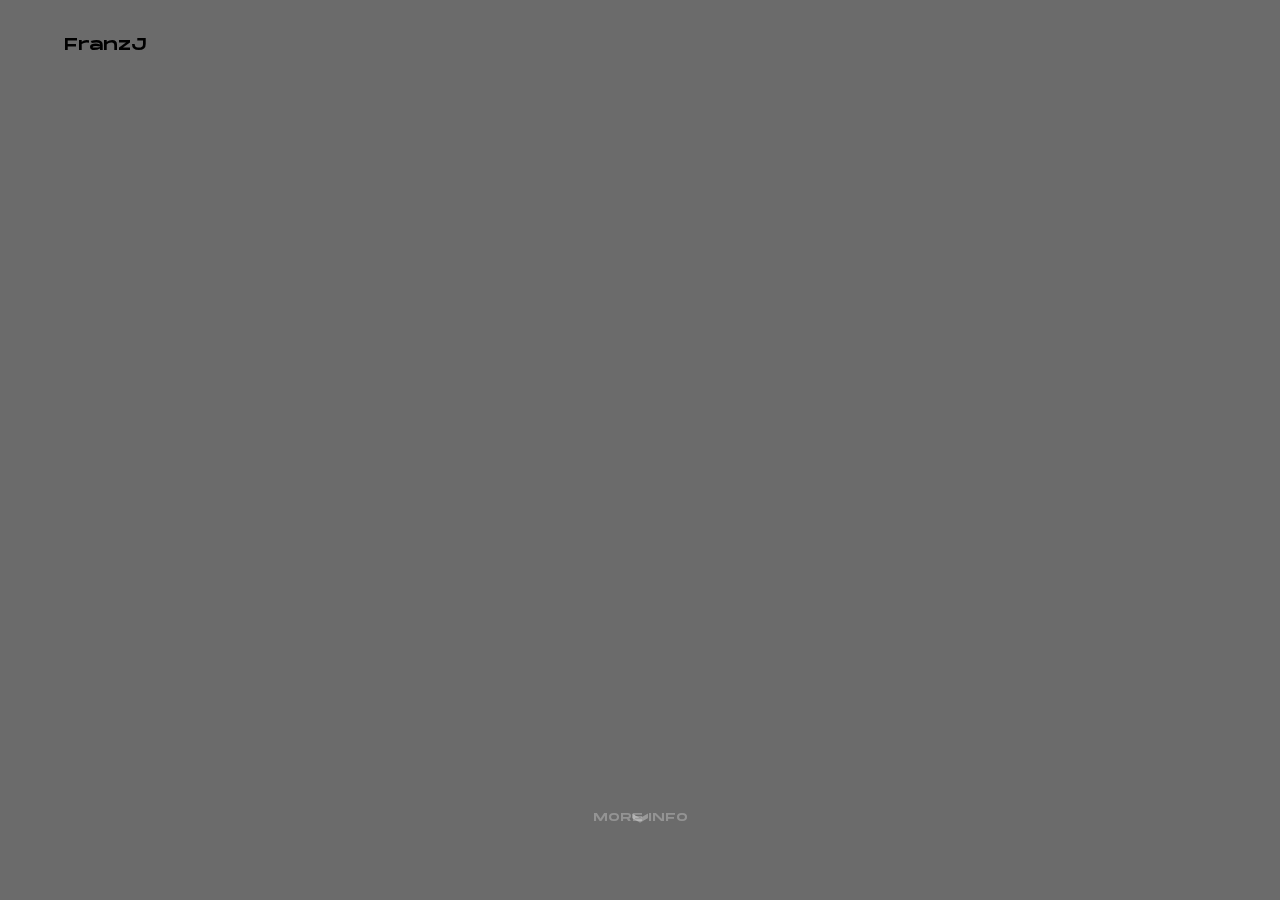
<file: index.html>
<html xmlns="http://www.w3.org/1999/xhtml" lang="en">

<head>
	<meta http-equiv="Content-Type" content="text/html; charset=utf-8" />
	<meta name="description" content="HTTrack is an easy-to-use website mirror utility. It allows you to download a World Wide website from the Internet to a local directory,building recursively all structures, getting html, images, and other files from the server to your computer. Links are rebuiltrelatively so that you can freely browse to the local site (works with any browser). You can mirror several sites together so that you can jump from one toanother. You can, also, update an existing mirror site, or resume an interrupted download. The robot is fully configurable, with an integrated help" />
	<meta name="keywords" content="httrack, HTTRACK, HTTrack, winhttrack, WINHTTRACK, WinHTTrack, offline browser, web mirror utility, aspirateur web, surf offline, web capture, www mirror utility, browse offline, local  site builder, website mirroring, aspirateur www, internet grabber, capture de site web, internet tool, hors connexion, unix, dos, windows 95, windows 98, solaris, ibm580, AIX 4.0, HTS, HTGet, web aspirator, web aspirateur, libre, GPL, GNU, free software" />
	<title>Local index - HTTrack Website Copier</title>
  <!-- Mirror and index made by HTTrack Website Copier/3.49-2 [XR&CO'2014] -->
	<style type="text/css">
	<!--

body {
	margin: 0;  padding: 0;  margin-bottom: 15px;  margin-top: 8px;
	background: #77b;
}
body, td {
	font: 14px "Trebuchet MS", Verdana, Arial, Helvetica, sans-serif;
	}

#subTitle {
	background: #000;  color: #fff;  padding: 4px;  font-weight: bold; 
	}

#siteNavigation a, #siteNavigation .current {
	font-weight: bold;  color: #448;
	}
#siteNavigation a:link    { text-decoration: none; }
#siteNavigation a:visited { text-decoration: none; }

#siteNavigation .current { background-color: #ccd; }

#siteNavigation a:hover   { text-decoration: none;  background-color: #fff;  color: #000; }
#siteNavigation a:active  { text-decoration: none;  background-color: #ccc; }


a:link    { text-decoration: underline;  color: #00f; }
a:visited { text-decoration: underline;  color: #000; }
a:hover   { text-decoration: underline;  color: #c00; }
a:active  { text-decoration: underline; }

#pageContent {
	clear: both;
	border-bottom: 6px solid #000;
	padding: 10px;  padding-top: 20px;
	line-height: 1.65em;
	background-image: url(backblue.gif);
	background-repeat: no-repeat;
	background-position: top right;
	}

#pageContent, #siteNavigation {
	background-color: #ccd;
	}


.imgLeft  { float: left;   margin-right: 10px;  margin-bottom: 10px; }
.imgRight { float: right;  margin-left: 10px;   margin-bottom: 10px; }

hr { height: 1px;  color: #000;  background-color: #000;  margin-bottom: 15px; }

h1 { margin: 0;  font-weight: bold;  font-size: 2em; }
h2 { margin: 0;  font-weight: bold;  font-size: 1.6em; }
h3 { margin: 0;  font-weight: bold;  font-size: 1.3em; }
h4 { margin: 0;  font-weight: bold;  font-size: 1.18em; }

.blak { background-color: #000; }
.hide { display: none; }
.tableWidth { min-width: 400px; }

.tblRegular       { border-collapse: collapse; }
.tblRegular td    { padding: 6px;  background-image: url(fade.gif);  border: 2px solid #99c; }
.tblHeaderColor, .tblHeaderColor td { background: #99c; }
.tblNoBorder td   { border: 0; }


// -->
</style>

</head>

<table width="76%" border="0" align="center" cellspacing="0" cellpadding="3" class="tableWidth">
	<tr>
	<td id="subTitle">HTTrack Website Copier - Open Source offline browser</td>
	</tr>
</table>
<table width="76%" border="0" align="center" cellspacing="0" cellpadding="0" class="tableWidth">
<tr class="blak">
<td>
	<table width="100%" border="0" align="center" cellspacing="1" cellpadding="0">
	<tr>
	<td colspan="6"> 
		<table width="100%" border="0" align="center" cellspacing="0" cellpadding="10">
		<tr> 
		<td id="pageContent"> 
<!-- ==================== End prologue ==================== -->

	<meta name="generator" content="HTTrack Website Copier/3.x">
	<TITLE>Local index - HTTrack</TITLE>
</HEAD>
<BODY>
<H1 ALIGN=Center>Index of locally available sites:</H1>
	<TABLE BORDER="0" WIDTH="100%" CELLSPACING="1" CELLPADDING="0">
		<TR>
			<TD BACKGROUND="fade.gif">
				&middot;
					<A HREF="franzj.gg/index.html">
						FranzJ | Home
					</A>		
			</TD>
		</TR>
	</TABLE>
	<BR>
	<BR>
	<BR>
  	<H6 ALIGN="RIGHT">
	<I>Mirror and index made by HTTrack Website Copier [XR&amp;CO'2008]</I>
	</H6>
	<!-- Mirror and index made by HTTrack Website Copier/3.49-2 [XR&CO'2014] -->
	<!-- Thanks for using HTTrack Website Copier! -->
	<meta HTTP-EQUIV="Refresh" CONTENT="0; URL=franzj.gg/index.html">


<!-- ==================== Start epilogue ==================== -->
		</td>
		</tr>
		</table>
	</td>
	</tr>
	</table>
</td>
</tr>
</table>

<table width="76%" border="0" align="center" valign="bottom" cellspacing="0" cellpadding="0">
	<tr>
	<td id="footer"><small>&copy; 2008 Xavier Roche & other contributors - Web Design: Leto Kauler.</small></td>
	</tr>
</table>

</body>

</html>
</file>
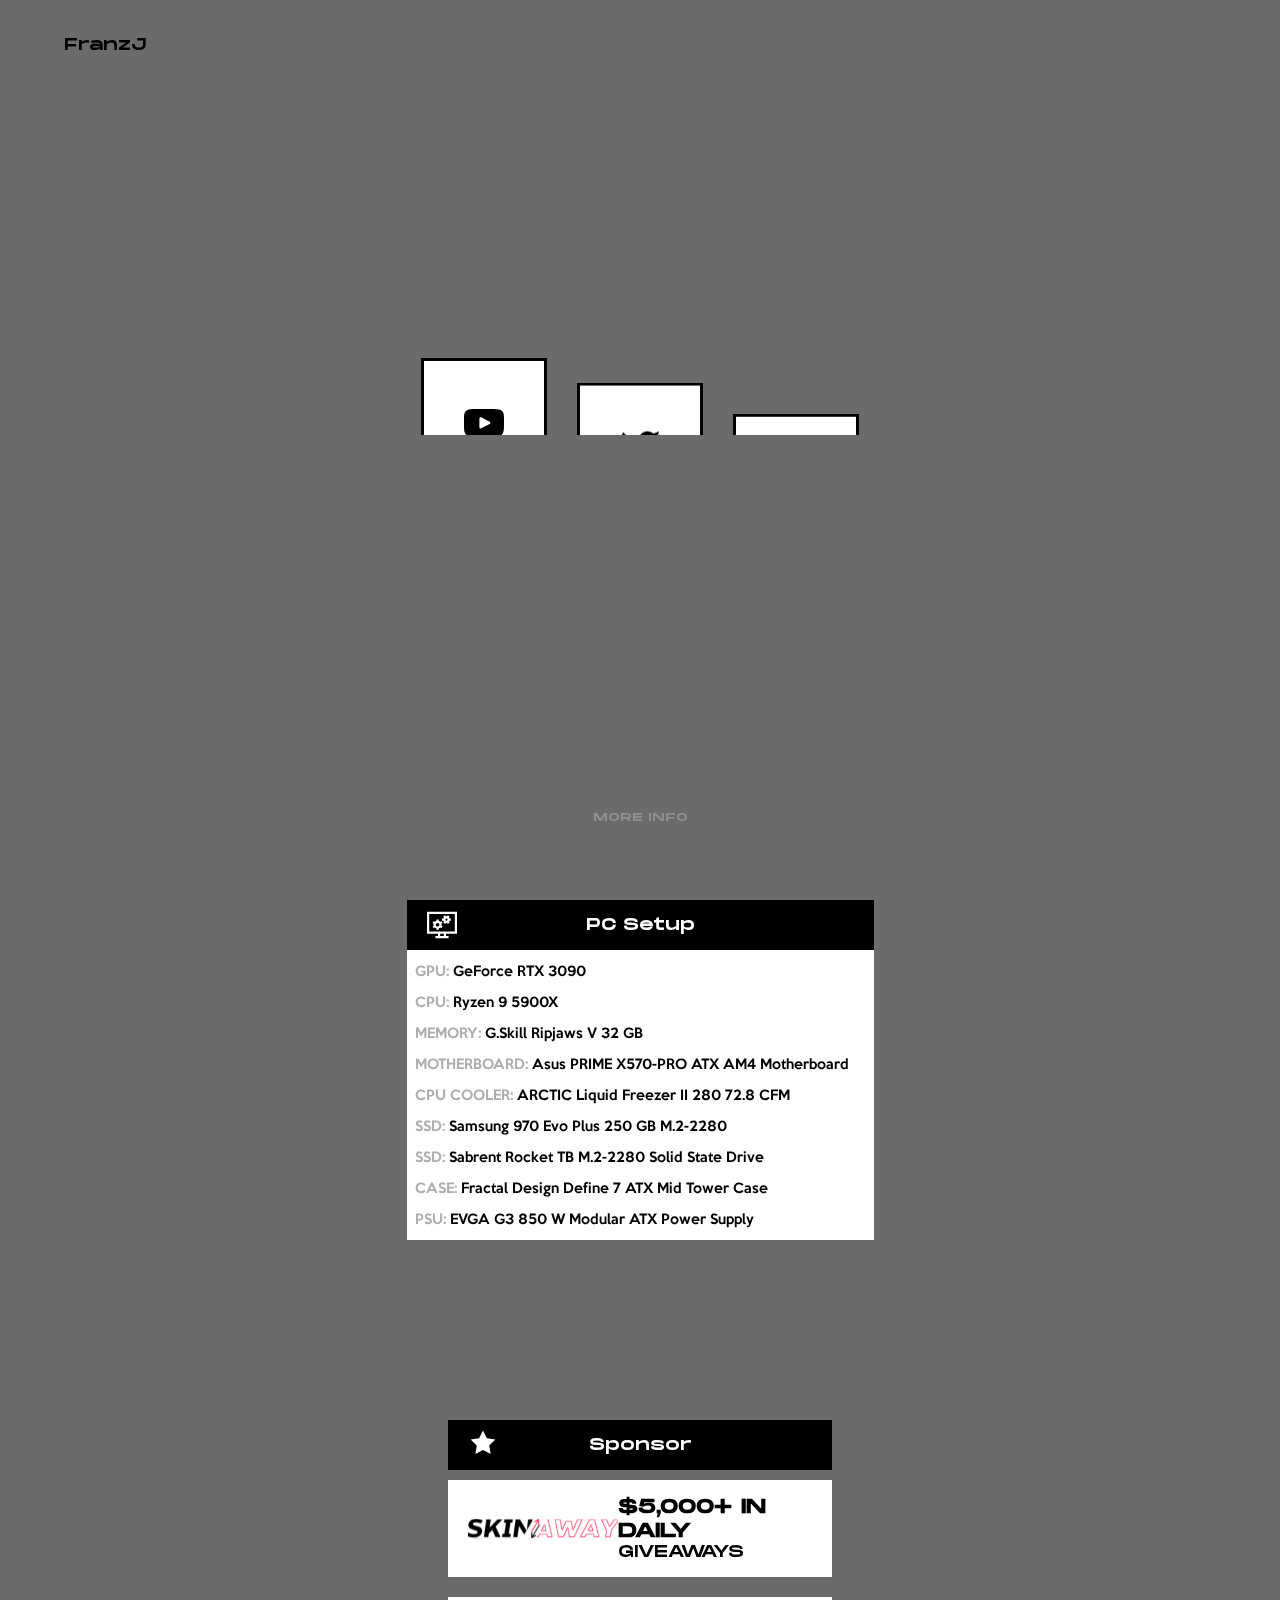
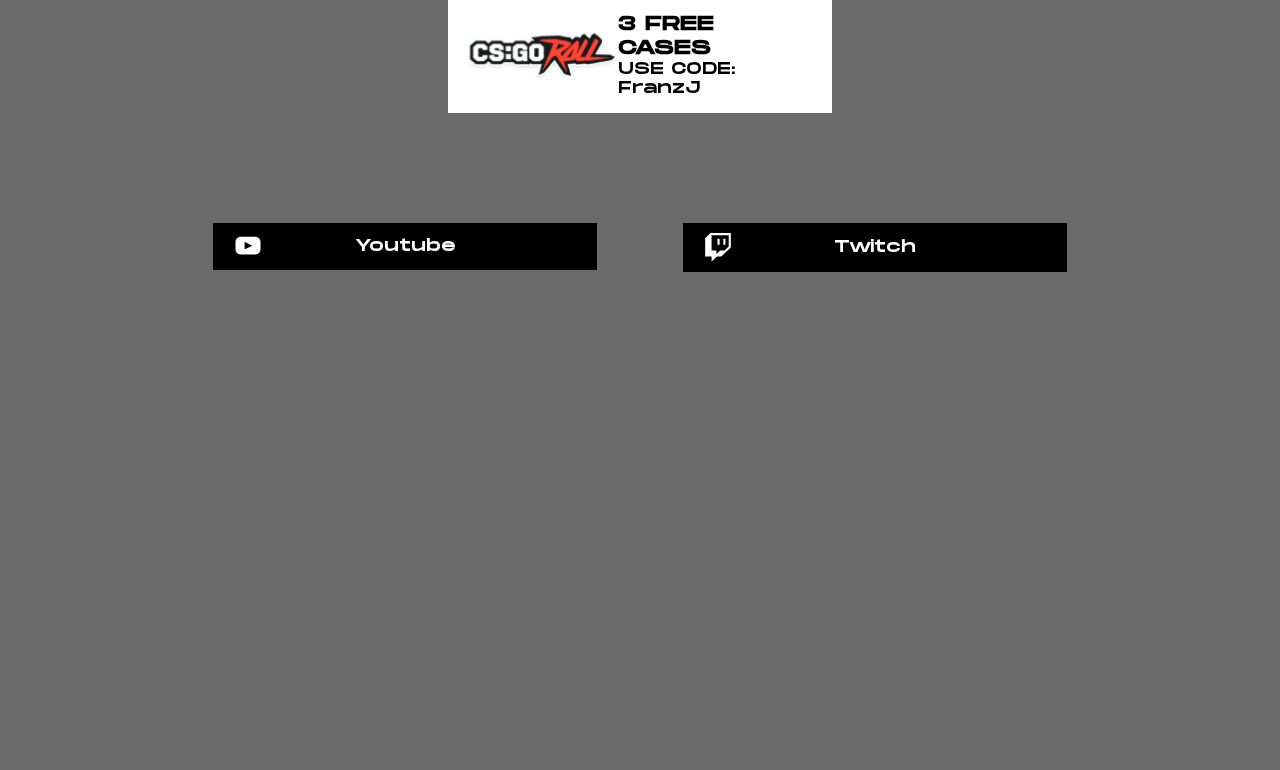
<file: franzj.gg/index.html>
<!DOCTYPE html>
<html lang="en">
    
<!-- Mirrored from franzj.gg/ by HTTrack Website Copier/3.x [XR&CO'2014], Thu, 20 May 2021 15:45:37 GMT -->
<!-- Added by HTTrack --><meta http-equiv="content-type" content="text/html;charset=utf-8" /><!-- /Added by HTTrack -->
<head>
        <meta charset="UTF-8" />
        <meta name="viewport" content="width=device-width, initial-scale=1.0" />
        <title>FranzJ | Home</title>
        <link rel="stylesheet" href="stylesheet.css" />
        <link rel="shortcut icon" href="img/favicon.ico">
        <meta name="description" content="Hello 👋, Im Franz a Content Creator & Streamer">
        <meta name="viewport" content="width=device-width, initial-scale=1.0, maximum-scale=1, minimum-scale=1">
    </head>
    <body>
        <div class="page-wrapper">
            <div class="sub-wrapper">
                <nav>
                    <div class="nav-container">
                        <div class="site-logo">FranzJ</div>
                        <div class="site-date"></div>
                    </div>
                </nav>
                <section class="landing-area">
                    <div class="tile-container">
                        <div class="tile-block"><a onclick="openInNewTab('https://www.youtube.com/user/dubdinox')" class="tile-id-1"><h1></h1><img src="img/youtube-icon.svg" alt=""></a></div>
                        <div class="tile-block"><a onclick="openInNewTab('https://twitter.com/fjxsu')" class="tile-id-1"><h1></h1><img src="img/twitter-icon.svg" alt=""></a></div>
                        <div class="tile-block"><a onclick="openInNewTab('https://www.twitch.tv/franzjx')" class="tile-id-1"><h1></h1><img src="img/twitch-icon.svg" alt=""></a></div>
                        <div class="tile-block"><a onclick="openInNewTab('https://steamcommunity.com/groups/tummygang/members')" class="tile-id-1"><h1></h1><img src="img/steam-icon.svg" alt=""></a></div>
                        <div class="tile-block"><a onclick="openInNewTab('https://discord.gg/franzj')" class="tile-id-1"><h1></h1><img src="img/discord-icon.svg" alt=""></a></div>
                        <div class="tile-block"><a onclick="openInNewTab('https://www.instagram.com/franzjxsu/')" class="tile-id-1"><h1></h1><img src="img/instagram-icon.svg" alt=""></a></div>
                    </div>
                </section>
                    <div class="scrollHero">
                        <span class="text">More info</span>
                        <div class="chevron"></div>
                        <div class="chevron"></div>
                        <div class="chevron"></div>
                      </div>
                
                <section class="main-area">
                    <div class="content-container">
                        <div class="content-header"><img src="img/setup.svg"><div class="header-text">PC Setup</div><div class="spacer"></div></div>
                        <div class="list-container">
                            <p><span>GPU: </span> GeForce RTX 3090        <svg width="1em" height="1em" viewBox="0 0 16 16" class="bi bi-basket3-fill" fill="#ffffff" xmlns="http://www.w3.org/2000/svg"><path fill-rule="evenodd" d="M5.757 1.071a.5.5 0 0 1 .172.686L3.383 6h9.234L10.07 1.757a.5.5 0 1 1 .858-.514L13.783 6H15.5a.5.5 0 0 1 .5.5v1a.5.5 0 0 1-.5.5H.5a.5.5 0 0 1-.5-.5v-1A.5.5 0 0 1 .5 6h1.717L5.07 1.243a.5.5 0 0 1 .686-.172z"></path><path d="M2.468 15.426L.943 9h14.114l-1.525 6.426a.75.75 0 0 1-.729.574H3.197a.75.75 0 0 1-.73-.574z"></path></svg></p>
                            <p><span>CPU: </span> Ryzen 9 5900X        <svg width="1em" height="1em" viewBox="0 0 16 16" class="bi bi-basket3-fill" fill="#ffffff" xmlns="http://www.w3.org/2000/svg"><path fill-rule="evenodd" d="M5.757 1.071a.5.5 0 0 1 .172.686L3.383 6h9.234L10.07 1.757a.5.5 0 1 1 .858-.514L13.783 6H15.5a.5.5 0 0 1 .5.5v1a.5.5 0 0 1-.5.5H.5a.5.5 0 0 1-.5-.5v-1A.5.5 0 0 1 .5 6h1.717L5.07 1.243a.5.5 0 0 1 .686-.172z"></path><path d="M2.468 15.426L.943 9h14.114l-1.525 6.426a.75.75 0 0 1-.729.574H3.197a.75.75 0 0 1-.73-.574z"></path></svg></p>
                            <p><span>MEMORY: </span> G.Skill Ripjaws V 32 GB        <svg width="1em" height="1em" viewBox="0 0 16 16" class="bi bi-basket3-fill" fill="#ffffff" xmlns="http://www.w3.org/2000/svg"><path fill-rule="evenodd" d="M5.757 1.071a.5.5 0 0 1 .172.686L3.383 6h9.234L10.07 1.757a.5.5 0 1 1 .858-.514L13.783 6H15.5a.5.5 0 0 1 .5.5v1a.5.5 0 0 1-.5.5H.5a.5.5 0 0 1-.5-.5v-1A.5.5 0 0 1 .5 6h1.717L5.07 1.243a.5.5 0 0 1 .686-.172z"></path><path d="M2.468 15.426L.943 9h14.114l-1.525 6.426a.75.75 0 0 1-.729.574H3.197a.75.75 0 0 1-.73-.574z"></path></svg></p>
                            <p><span>MOTHERBOARD: </span> Asus PRIME X570-PRO ATX AM4 Motherboard        <svg width="1em" height="1em" viewBox="0 0 16 16" class="bi bi-basket3-fill" fill="#ffffff" xmlns="http://www.w3.org/2000/svg"><path fill-rule="evenodd" d="M5.757 1.071a.5.5 0 0 1 .172.686L3.383 6h9.234L10.07 1.757a.5.5 0 1 1 .858-.514L13.783 6H15.5a.5.5 0 0 1 .5.5v1a.5.5 0 0 1-.5.5H.5a.5.5 0 0 1-.5-.5v-1A.5.5 0 0 1 .5 6h1.717L5.07 1.243a.5.5 0 0 1 .686-.172z"></path><path d="M2.468 15.426L.943 9h14.114l-1.525 6.426a.75.75 0 0 1-.729.574H3.197a.75.75 0 0 1-.73-.574z"></path></svg></p>
                            <p><span>CPU COOLER: </span> ARCTIC Liquid Freezer II 280 72.8 CFM        <svg width="1em" height="1em" viewBox="0 0 16 16" class="bi bi-basket3-fill" fill="#ffffff" xmlns="http://www.w3.org/2000/svg"><path fill-rule="evenodd" d="M5.757 1.071a.5.5 0 0 1 .172.686L3.383 6h9.234L10.07 1.757a.5.5 0 1 1 .858-.514L13.783 6H15.5a.5.5 0 0 1 .5.5v1a.5.5 0 0 1-.5.5H.5a.5.5 0 0 1-.5-.5v-1A.5.5 0 0 1 .5 6h1.717L5.07 1.243a.5.5 0 0 1 .686-.172z"></path><path d="M2.468 15.426L.943 9h14.114l-1.525 6.426a.75.75 0 0 1-.729.574H3.197a.75.75 0 0 1-.73-.574z"></path></svg></p>
                            <p><span>SSD: </span> Samsung 970 Evo Plus 250 GB M.2-2280        <svg width="1em" height="1em" viewBox="0 0 16 16" class="bi bi-basket3-fill" fill="#ffffff" xmlns="http://www.w3.org/2000/svg"><path fill-rule="evenodd" d="M5.757 1.071a.5.5 0 0 1 .172.686L3.383 6h9.234L10.07 1.757a.5.5 0 1 1 .858-.514L13.783 6H15.5a.5.5 0 0 1 .5.5v1a.5.5 0 0 1-.5.5H.5a.5.5 0 0 1-.5-.5v-1A.5.5 0 0 1 .5 6h1.717L5.07 1.243a.5.5 0 0 1 .686-.172z"></path><path d="M2.468 15.426L.943 9h14.114l-1.525 6.426a.75.75 0 0 1-.729.574H3.197a.75.75 0 0 1-.73-.574z"></path></svg></p>
                            <p><span>SSD: </span> Sabrent Rocket TB M.2-2280 Solid State Drive        <svg width="1em" height="1em" viewBox="0 0 16 16" class="bi bi-basket3-fill" fill="#ffffff" xmlns="http://www.w3.org/2000/svg"><path fill-rule="evenodd" d="M5.757 1.071a.5.5 0 0 1 .172.686L3.383 6h9.234L10.07 1.757a.5.5 0 1 1 .858-.514L13.783 6H15.5a.5.5 0 0 1 .5.5v1a.5.5 0 0 1-.5.5H.5a.5.5 0 0 1-.5-.5v-1A.5.5 0 0 1 .5 6h1.717L5.07 1.243a.5.5 0 0 1 .686-.172z"></path><path d="M2.468 15.426L.943 9h14.114l-1.525 6.426a.75.75 0 0 1-.729.574H3.197a.75.75 0 0 1-.73-.574z"></path></svg></p>
                            <p><span>CASE: </span> Fractal Design Define 7 ATX Mid Tower Case        <svg width="1em" height="1em" viewBox="0 0 16 16" class="bi bi-basket3-fill" fill="#ffffff" xmlns="http://www.w3.org/2000/svg"><path fill-rule="evenodd" d="M5.757 1.071a.5.5 0 0 1 .172.686L3.383 6h9.234L10.07 1.757a.5.5 0 1 1 .858-.514L13.783 6H15.5a.5.5 0 0 1 .5.5v1a.5.5 0 0 1-.5.5H.5a.5.5 0 0 1-.5-.5v-1A.5.5 0 0 1 .5 6h1.717L5.07 1.243a.5.5 0 0 1 .686-.172z"></path><path d="M2.468 15.426L.943 9h14.114l-1.525 6.426a.75.75 0 0 1-.729.574H3.197a.75.75 0 0 1-.73-.574z"></path></svg></p>
                            <p><span>PSU: </span> EVGA G3 850 W Modular ATX Power Supply        <svg width="1em" height="1em" viewBox="0 0 16 16" class="bi bi-basket3-fill" fill="#ffffff" xmlns="http://www.w3.org/2000/svg"><path fill-rule="evenodd" d="M5.757 1.071a.5.5 0 0 1 .172.686L3.383 6h9.234L10.07 1.757a.5.5 0 1 1 .858-.514L13.783 6H15.5a.5.5 0 0 1 .5.5v1a.5.5 0 0 1-.5.5H.5a.5.5 0 0 1-.5-.5v-1A.5.5 0 0 1 .5 6h1.717L5.07 1.243a.5.5 0 0 1 .686-.172z"></path><path d="M2.468 15.426L.943 9h14.114l-1.525 6.426a.75.75 0 0 1-.729.574H3.197a.75.75 0 0 1-.73-.574z"></path></svg></p>
                        </div>
                    </div>
                    <div class="sponsor-container">
                        <div class="content-header"><img src="img/sponsors.svg"><div class="header-text">Sponsor</div><div class="spacer"></div></div>
                        <div class="sponsor-wrapper">
                            <div onclick="openInNewTab('https://skinaways.com/ref/franzj')" class="sponsorA">
                                <div class="wrapper">
                                    <img src="img/skinaway.svg" alt="Skinaway">
                                    <div class="sponsorCode">
                                        <h1>$5,000+ IN DAILY</h1>
                                        <p>GIVEAWAYS</p>
                                    </div>
                                </div>
                            </div>
                            <div onclick="openInNewTab('https://www.csgoroll.com/en/r/FranzJ')" class="sponsorA">
                                <div class="wrapper">
                                    <img src="img/csgoroll.svg" alt="Skinaway">
                                    <div class="sponsorCode">
                                        <h1>3 FREE CASES</h1>
                                        <p>USE CODE: FranzJ </p>
                                    </div>
                                </div>
                            </div>
                        </div>
                    </div>
                    <div class="dynamic-container">
                        <div class="dynamic-youtube">
                            <div class="content-header"><img src="img/youtube.svg"><div class="header-text">Youtube</div><div class="spacer"></div></div>
                            <iframe class="latestVideoEmbed" vnum='0' cid="UCGntRpUdlsUG0tcvj2zIAIQ" width="600" height="340" frameborder="0" allowfullscreen></iframe>
                        </div>
                        <div class="dynamic-twitch">
                            <div class="content-header"><img src="img/twitch.svg"><div class="header-text">Twitch</div><div class="spacer"></div></div>
                            <div id="twitch-embed"></div>
                            <script src="../embed.twitch.tv/embed/v1.js"></script>
                            <script type="text/javascript">
                            new Twitch.Embed("twitch-embed", {
                                theme: "dark",
                                layout: "video",
                                channel: "franzjx ",
                                parent: ["embed.example.com", "othersite.example.com"]
                                
                            });
                            </script>
                        </div>
                    </div>
                </section>
            </div>
        </div>
        <script src="../s3-us-west-2.amazonaws.com/s.cdpn.io/16327/gsap-latest-beta.min.js"></script>
        <script src="../cdnjs.cloudflare.com/ajax/libs/jquery/2.1.3/jquery.min.js"></script>
        <script src="script.js"></script>
        <script src="__/firebase/8.2.6/firebase-app.js"></script>
        <script src="__/firebase/8.2.6/firebase-analytics.js"></script>
        <script src="__/firebase/init.js"></script>
    </body>

<!-- Mirrored from franzj.gg/ by HTTrack Website Copier/3.x [XR&CO'2014], Thu, 20 May 2021 15:45:49 GMT -->
</html>
</file>
<file: franzj.gg/stylesheet.css>
/*-------------------------------------------------*/
/* =  Fonts
/*-------------------------------------------------*/


@font-face {
    font-family: Calm;
    src: url(fonts/CalmMedium.ttf);
}

@font-face {
    font-family: Monument;
    src: url(fonts/Monument.ttf);
}


/*-------------------------------------------------*/
/* =  Main
/*-------------------------------------------------*/

html,
body, body::-webkit-scrollbar {
    margin: 00;
    padding: 0;
    width: 100%;
    background: #6b6b6b;
    color: white;
    -ms-overflow-style: none; 
    scrollbar-width: none;
}

body::-webkit-scrollbar { 
    display: none;
}

.page-wrapper {
    position: fixed;
    z-index: 2;
    top: 0;
    left: 0;
    overflow: hidden;
}

.site-logo {
    color: black;
}

nav {
    width: 100vw;
    display: flex;
    height: 10vh;
}

.sub-wrapper {
    transition: transform 0.25s;
    will-change: transform;
}

.nav-container {
    width: 90%;
    margin: 0 auto;
    display: flex;
    justify-content: space-between;
    align-items: center;
    font-family: Monument;
}

.landing-area {
    margin: 0 auto;
    display: flex;
    height: 80vh;
    justify-content: center;
    align-items: center;
    overflow: hidden;
}

.tile-container {
    display: grid;
    grid-gap: 30px;
    justify-content: space-around;
    grid-template-columns: repeat(3, 1fr);
}

.tile-block {
    display: flex;
    width: 100%;
    overflow: hidden;
    justify-content: space-between;
}

.tile-container a {
    color: #000000;
    font-family: Monument;
    border: 3px solid #000000;
    text-decoration: none;
    background-color: #ffffff;
    text-align: center;
    overflow: hidden;
    transition: background-color 0.2s cubic-bezier(0.165, 0.84, 0.44, 1);
}

.tile-container a:hover {
    color: #e0e0e0;
    background-color: #e0e0e0;
    font-weight: 100;
    border: 3px solid #000000;
    cursor: pointer;
}

.tile-id-1 {
    width: 100%;
    display: flex;
    justify-content: center;
    align-items: center;
    align-content: center;
    padding: 40px 40px;
    text-align: center;
}

.tile-id-1 img {
    width: 40px;
    padding: 0px 0px;
    user-select: none;
    -moz-user-select: none;
    -webkit-user-drag: none;
    -webkit-user-select: none;
    -ms-user-select: none;
}

.main-area {
    width: 90%;
    margin: 0 auto;
    display: flex;
    justify-content: center;
    align-items: center;
    flex-direction: column;
}

.content-container {
    width: auto;
    background-color: #ffffff;
    display: flex;
    flex-direction: column;
    margin-bottom: 20vh;
    
}

.header-text {
    color: #ffffff;
}


.scrollHero {
    position: relative;
    width: 24px;
    height: 24px;
    width: 100vw;
    display: flex;
    justify-content: center;
    height: 10vh;
  }
  
  .chevron {
    position: absolute;
    width: 28px;
    height: 8px;
    opacity: 0;
    transform: scale3d(0.5, 0.5, 0.5);
    animation: move 3s ease-out infinite;
  }
  
  .chevron:first-child {
    animation: move 3s ease-out 1s infinite;
  }
  
  .chevron:nth-child(2) {
    animation: move 3s ease-out 2s infinite;
  }
  
  .chevron:before,
  .chevron:after {
    content: ' ';
    position: absolute;
    top: 0;
    height: 100%;
    width: 51%;
    background: #fff;
  }
  
  .chevron:before {
    left: 0;
    transform: skew(0deg, 30deg);
  }
  
  .chevron:after {
    right: 0;
    width: 50%;
    transform: skew(0deg, -30deg);
  }
  
  @keyframes move {
    25% {
      opacity: 1;
  
    }
    33% {
      opacity: 1;
      transform: translateY(30px);
    }
    67% {
      opacity: 1;
      transform: translateY(40px);
    }
    100% {
      opacity: 0;
      transform: translateY(55px) scale3d(0.5, 0.5, 0.5);
    }
  }
  
  .text {
    display: flex;
    font-family: "Monument";
    font-size: 12px;
    color: #fff;
    text-transform: uppercase;
    white-space: nowrap;
    opacity: .25;
    animation: pulse 3s linear alternate infinite;
  }
  
  @keyframes pulse {
    to {
      opacity: 1;
    }
  }

.content-header {
    background-color: #000000;
    padding: 10px 20px;
    justify-content: space-between;
    align-items: center;
    display: flex;
    font-family: Monument;
}

.spacer {
    width: 30px;
}

.list-container {
    padding: 8px;
    color: #000000;
    padding-top: 0px;
    margin-bottom: -10px;
    font-size: 13px;
    font-family: Calm;
}

.list-container span {
    color: #ADADAD;
}

.content-header img {
    width: 30px;
}

.sponsor-container {
    width: 30vw;
    display: flex;
    flex-direction: column;
    margin-bottom: 10vh;
    border-radius: 5px;
}

.sponsor-container {
    display: flex;
    flex-direction: column;
    color: #000000;
    font-family: Monument;
}

.sponsorA {
    background-color: #ffffff;
    display: flex;
    flex-direction: column;
    margin-bottom: 20px;
    cursor: pointer;
    margin-top: 10px;
    transition: all 0.2s cubic-bezier(0.165, 0.84, 0.44, 1);
}

.sponsorA:hover {
    transform: translate3d(0px, 0px, 0px) scale3d(0.95, 0.95, 0.7) rotateX(0deg) rotateY(0deg) rotateZ(0deg) skew(0deg, 0deg);
    background-color: #e0e0e0;
}


.sponsorA .wrapper {
    display: flex;
    flex-direction: row;
    margin: 15px 20px;
    justify-content: space-around;
    text-align: left;
}

.wrapper img {
    width: 150px;
    user-select: none;
    -moz-user-select: none;
    -webkit-user-drag: none;
    -webkit-user-select: none;
    -ms-user-select: none;
}

.sponsorCode {
    align-content: center;
}

.sponsorCode h1 {
    font-size: 20px;
    margin: 0;
}

.sponsorCode p {
    margin: 0;
}

.dynamic-container {
    display: flex;
    flex-direction: row;
    justify-content: space-evenly;
    width: 80vw;
    margin-bottom: 20vh;
}

iframe {
    width: 30vw;
    height: 35vh;
}

@media only screen and (max-width: 800px) {
   
    .landing-area {
        justify-content: center;
        display: flex;
        width: 100vw;
        margin: 0%;
        margin-bottom: 10vh;
    }

    section {
        width: auto;
    }

    .tile-container {
        display: grid;
        height: auto !important;
        grid-template-columns: 1fr 1fr !important;
        grid-template-rows: 1fr !important;
    }
    
    .tile-id-1 {
        padding: 30px;
        cursor: pointer;
    }

    .main-area {
        width: 100vw;
    }
    .content-container {
        margin-left: 10vw;
        margin-right: 10vw;
    }
    .sponsor-container {
        margin-left: 10vw;
        margin-right: 10vw;
        width: auto;
    }
    .wrapper img {
        width: 150px;
    }
    .sponsorCode h1 {
        font-size: 10px;
        margin: 0;
    }
    .sponsorCode p {
        margin: 0;
        font-size: 10px;
    }
    .dynamic-container {
        flex-direction: column;
        width: auto;
        margin-right: 10vw;
        margin-left: 10vw;
    }

    .dynamic-youtube {
        margin-bottom: 10vh;
    }

    .dynamic-youtube .content-header {
        padding: 0px 20px;
    }

    iframe {
        width: 100%;
        height: 200px;
    }

    .dynamic-twitch {
        margin-bottom: 10vh;
    }

}
</file>
